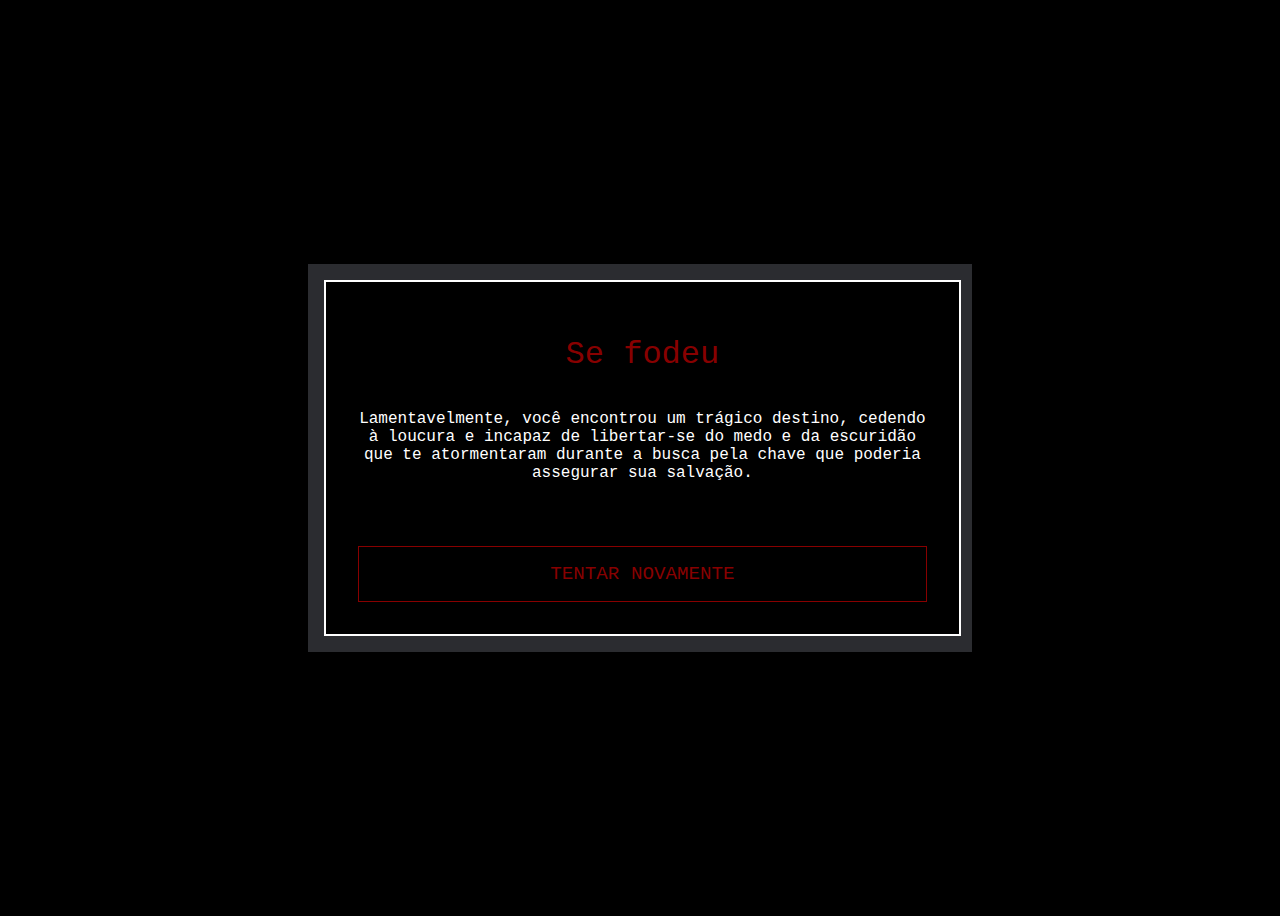
<file: dead.html>
<!DOCTYPE html>
<html lang="pt-br">

<head>
    <meta charset="UTF-8" />
    <meta name="viewport" content="width=device-width, initial-scale=1.0" />
    <title>Document</title>
    <link rel="stylesheet" href="dead.css" />
</head>

<body>
    <div class="container">
        <div class="content">
            <h1>Se fodeu</h1>
            <div>
                <p>Lamentavelmente, você encontrou um trágico destino, cedendo à loucura e incapaz de libertar-se do
                    medo e
                    da
                    escuridão que te atormentaram durante a busca pela chave que poderia assegurar sua salvação.</p>
                <a href="/index.html">Tentar novamente</a>
            </div>
        </div>
    </div>
</body>

</html>
</file>
<file: dead.css>
body {
    background-color: black;
    font-family: 'Courier New', Courier, monospace;
    height: 100vh;

    display: flex;
    align-items: center;
    justify-content: center;
}

div.container {
    color: white;
    background-color: #2b2c30;
    margin: 0 auto;
    width: 50%;
    padding: 1rem;
    display: flex;
    text-align: center;
    flex-direction: column;
}

.content {
    width: 90%;
    height: 100%;
    border: 2px white solid;
    padding: 2rem;
    background-color: black;
}

.content div{
    display: flex;
    flex-direction: column;
    gap: 1em;
}

h1 {
    font-weight: 400;
    color: #880000;
}

a {
    border: 1px solid #880000;
    padding: 1rem 2rem;
    text-transform: uppercase;
    color: #880000;
    text-decoration: none;
    font-size: 1.2rem;
    margin-top: 2rem;
}

span {
    color: yellow;
}
</file>
